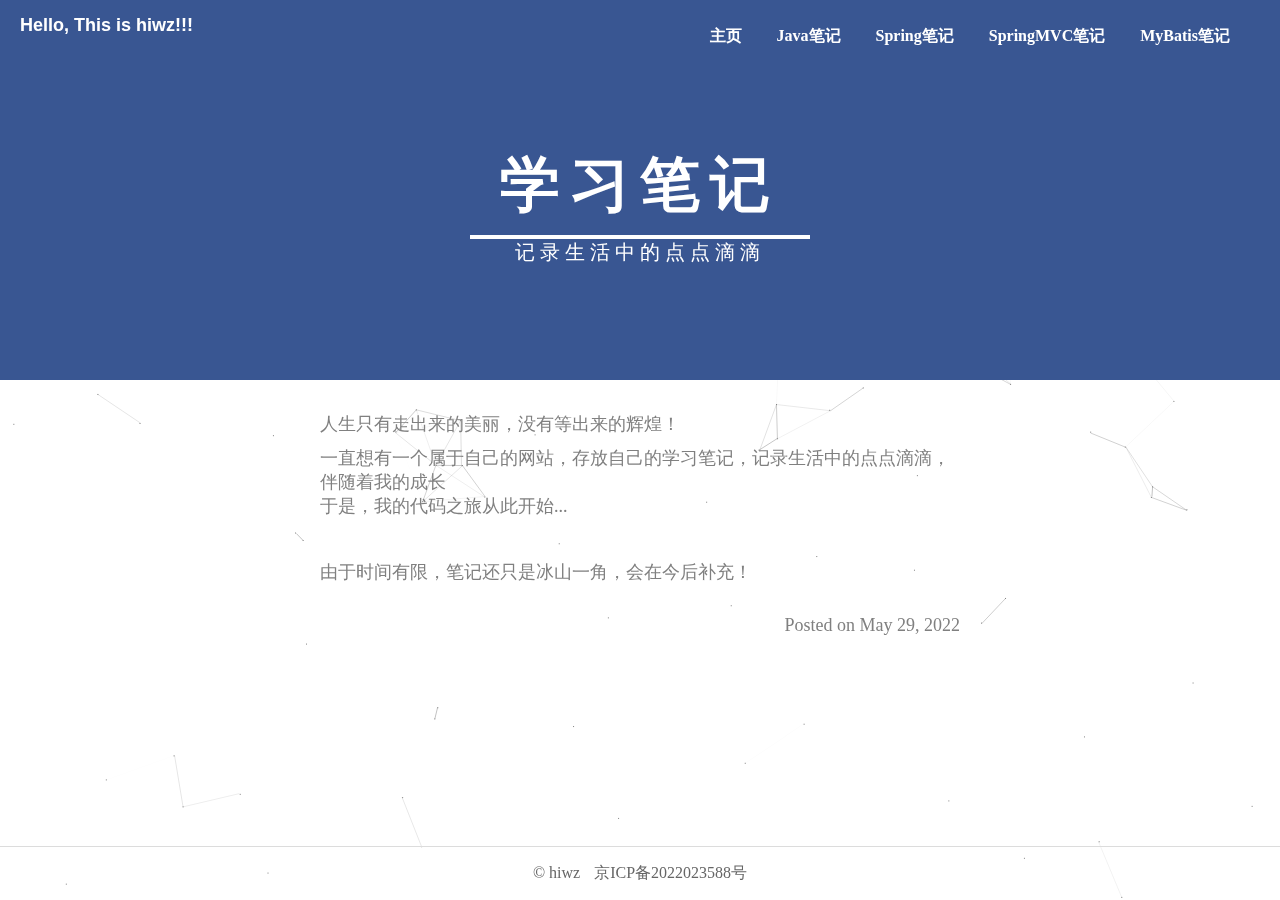
<file: index.html>
<!DOCTYPE html>
<html>
	<head>
		<meta charset="UTF-8">
		<title>学习笔记</title>
		<link rel="stylesheet" href="css/common.css?v=1" />
		<link rel="stylesheet" type="text/css" href="css/home.css?v=1"/>
		<link rel="icon" href="Images/PianoQuarium.jpg"/>
	</head>
	<body>
		<script src="js/page.js"></script>
		<div class="head fix">
			<div class="t1 fix">
				<div class="tl"><a href="" target="_self">Hello, This is hiwz!!!</a></div>
				<!-- support.html -->
				<div class="tr">
					<ul class="ur">
						<li><a href="index.html">主页</a></li>
						<li><a href="about.html">Java笔记</a></li>
						<li><a href="article.html">Spring笔记</a></li>
						<li><a href="tutirial.html">SpringMVC笔记</a></li>
						<li><a href="archive.html">MyBatis笔记</a></li>
					</ul>
				</div>
			</div>
			
			<div class="tt">
				<div class="t2">学习笔记</div>
				<div class="t3">记录生活中的点点滴滴</div>
			</div>
		</div>
		<div class="content">
			<div class="item">
				<div class="text_en">人生只有走出来的美丽，没有等出来的辉煌！</div>
				<div class="text_en">				
					一直想有一个属于自己的网站，存放自己的学习笔记，记录生活中的点点滴滴，伴随着我的成长
					<br>于是，我的代码之旅从此开始...<br><br>
					<br>由于时间有限，笔记还只是冰山一角，会在今后补充！<br><br>
				</div>				
				<div class="text_en" align="right">Posted on May 29, 2022</div>
			</div>
		</div>
		<footer class="footer">
			<a style="color: #666; padding-right: 10px;" href="https://www.hiwz.net">© hiwz</a>
			<a style="color: #666;" target="_blank" href="https://beian.miit.gov.cn">京ICP备2022023588号</a>
		</footer>
		
	</body>
</html>
</file>
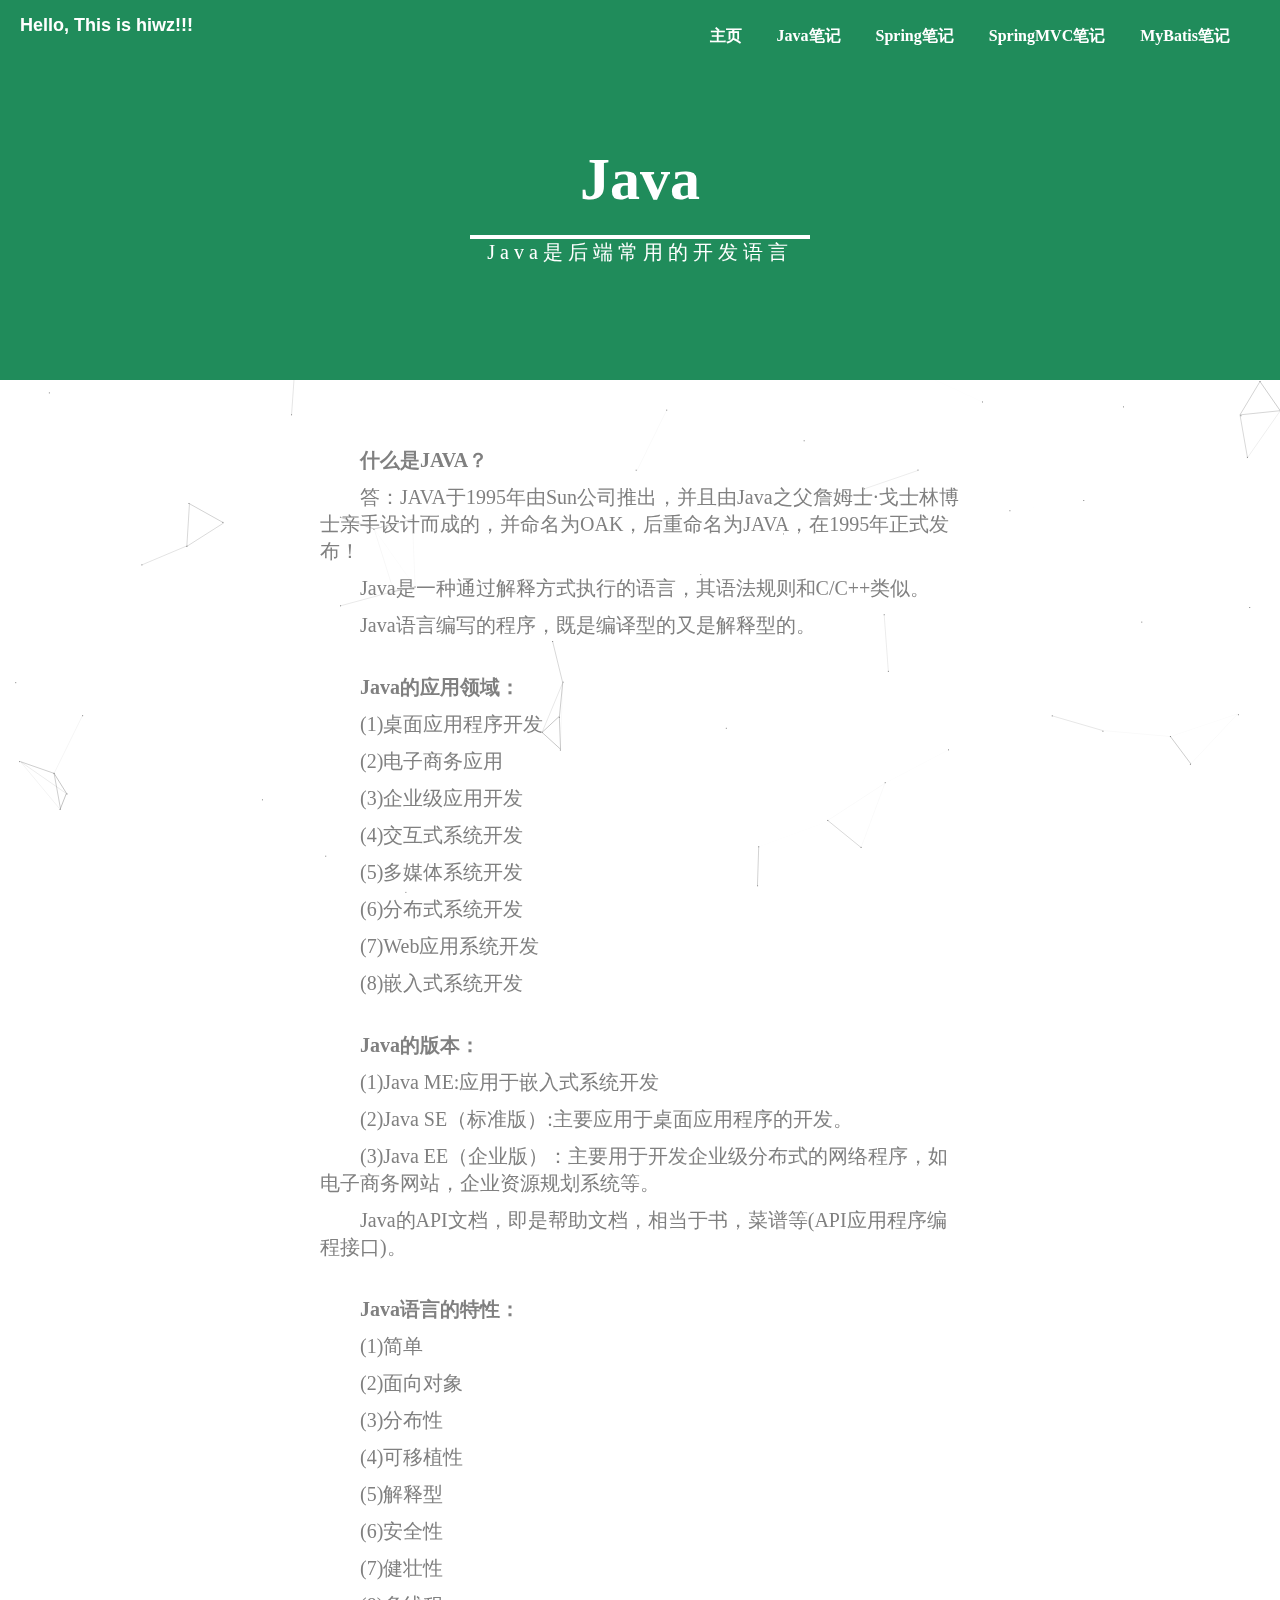
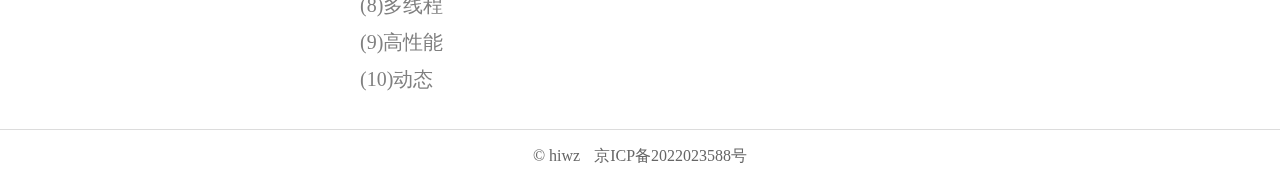
<file: about.html>
<!DOCTYPE html>
<html>
	<head>
		<meta charset="UTF-8">
		<title>Java笔记</title>
		<link rel="stylesheet" href="css/common.css?v=1" />
		<link rel="stylesheet" type="text/css" href="css/about.css?v=1"/>
		<link rel="icon" href="Images/PianoQuarium.jpg"/>
		<style>
			
		</style>
	</head>
	<body>
		<script src="js/page.js"></script>
		<div class="head fix">
			<div class="t1 fix">
				<div class="tl"><a href="" target="_self">Hello, This is hiwz!!!</a></div>
				<!-- support.html -->
				<div class="tr">
					<ul class="ur">
						<li><a href="index.html">主页</a></li>
						<li><a href="about.html">Java笔记</a></li>
						<li><a href="article.html">Spring笔记</a></li>
						<li><a href="tutirial.html">SpringMVC笔记</a></li>
						<li><a href="archive.html">MyBatis笔记</a></li>
					</ul>
				</div>
			</div>
			
			<div class="tt">
				<div class="t2">Java</div>
				<div class="t3">Java是后端常用的开发语言</div>
			</div>
		</div>
		<div class="content">
			<p class="title">什么是JAVA？</p>
			<p>答：JAVA于1995年由Sun公司推出，并且由Java之父詹姆士·戈士林博士亲手设计而成的，并命名为OAK，后重命名为JAVA，在1995年正式发布！
			
			<p>Java是一种通过解释方式执行的语言，其语法规则和C/C++类似。
			
			<p>Java语言编写的程序，既是编译型的又是解释型的。
			
			<p class="title">Java的应用领域：</p>
			
			<p>(1)桌面应用程序开发</p>
			<p>(2)电子商务应用</p>
			<p>(3)企业级应用开发</p>
			<p>(4)交互式系统开发</p>
			<p>(5)多媒体系统开发</p>
			<p>(6)分布式系统开发</p>
			<p>(7)Web应用系统开发</p>
			<p>(8)嵌入式系统开发</p>
			
			<p class="title">Java的版本：</p>
			<p>(1)Java ME:应用于嵌入式系统开发</p>
			<p>(2)Java SE（标准版）:主要应用于桌面应用程序的开发。</p>
			<p>(3)Java EE（企业版）：主要用于开发企业级分布式的网络程序，如电子商务网站，企业资源规划系统等。</p>
			
			<p>Java的API文档，即是帮助文档，相当于书，菜谱等(API应用程序编程接口)。</p>
			
			<p class="title">Java语言的特性：</p>
			<p>(1)简单</p>
			<p>(2)面向对象</p>
			<p>(3)分布性</p>
			<p>(4)可移植性</p>
			<p>(5)解释型</p>
			<p>(6)安全性</p>
			<p>(7)健壮性</p>
			<p>(8)多线程</p>
			<p>(9)高性能</p>
			<p>(10)动态</p>
			
		</div>
		<footer class="footer">
			<a style="color: #666; padding-right: 10px;" href="https://www.hiwz.net">© hiwz</a>
                        <a style="color: #666;" target="_blank" href="https://beian.miit.gov.cn">京ICP备2022023588号</a>
                </footer>
	</body>
</html>
</file>
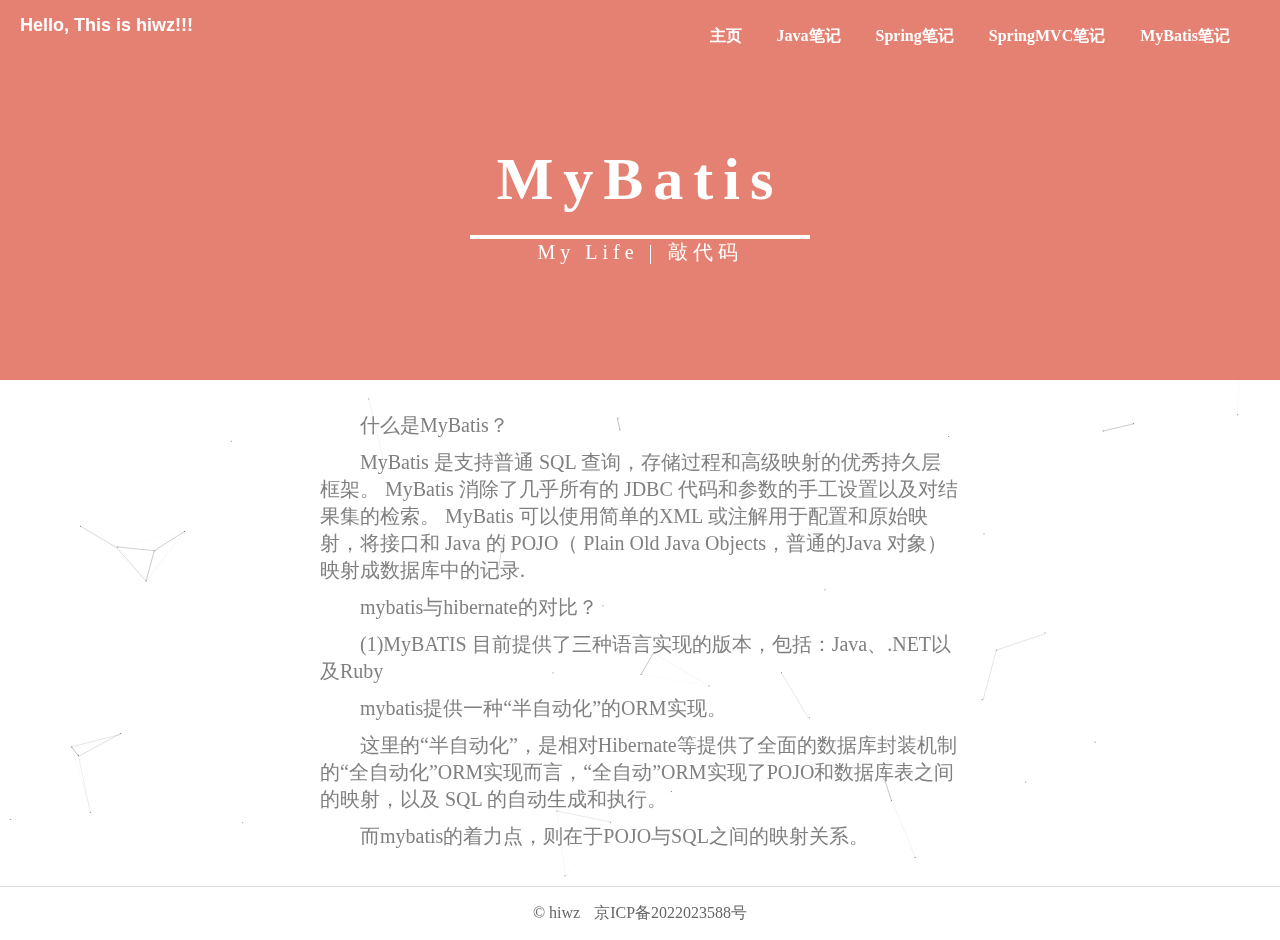
<file: archive.html>
<!DOCTYPE html>
<html>
	<head>
		<meta charset="UTF-8">
		<title>MyBatis笔记</title>
		<link rel="stylesheet" href="css/common.css?v=1" />
		<link rel="stylesheet" type="text/css" href="css/archive.css?v=1"/>
		<link rel="icon" href="Images/PianoQuarium.jpg"/>
	</head>
	<body>
		<script src="js/page.js"></script>
		<div class="head fix">
			<div class="t1 fix">
				<div class="tl"><a href="" target="_self">Hello, This is hiwz!!!</a></div>
				<!-- support.html -->
				<div class="tr">
					<ul class="ur">
						<li><a href="index.html">主页</a></li>
						<li><a href="about.html">Java笔记</a></li>
						<li><a href="article.html">Spring笔记</a></li>
						<li><a href="tutirial.html">SpringMVC笔记</a></li>
						<li><a href="archive.html">MyBatis笔记</a></li>
					</ul>
				</div>
			</div>
			
			<div class="tt">
				<div class="t2">MyBatis</div>
				<div class="t3">My Life  |  敲代码</div>
			</div>
		</div>
		<div class="content">
			<p class="title">什么是MyBatis？</p>
			<p>MyBatis 是支持普通 SQL 查询，存储过程和高级映射的优秀持久层框架。 MyBatis 消除了几乎所有的 JDBC 代码和参数的手工设置以及对结果集的检索。 MyBatis 可以使用简单的XML 或注解用于配置和原始映射，将接口和 Java 的 POJO（ Plain Old Java Objects，普通的Java 对象）映射成数据库中的记录.

			<p class="title">mybatis与hibernate的对比？</p>
			
			<p>(1)MyBATIS 目前提供了三种语言实现的版本，包括：Java、.NET以及Ruby</p>
			<p>mybatis提供一种“半自动化”的ORM实现。</p>
			<p>这里的“半自动化”，是相对Hibernate等提供了全面的数据库封装机制的“全自动化”ORM实现而言，“全自动”ORM实现了POJO和数据库表之间的映射，以及 SQL 的自动生成和执行。</p>
			<p>而mybatis的着力点，则在于POJO与SQL之间的映射关系。</p>
		</div>
		<footer class="footer">
			<a style="color: #666; padding-right: 10px;" href="https://www.hiwz.net">© hiwz</a>
                        <a style="color: #666;" target="_blank" href="https://beian.miit.gov.cn">京ICP备2022023588号</a>
                </footer>
	</body>
</html>
</file>
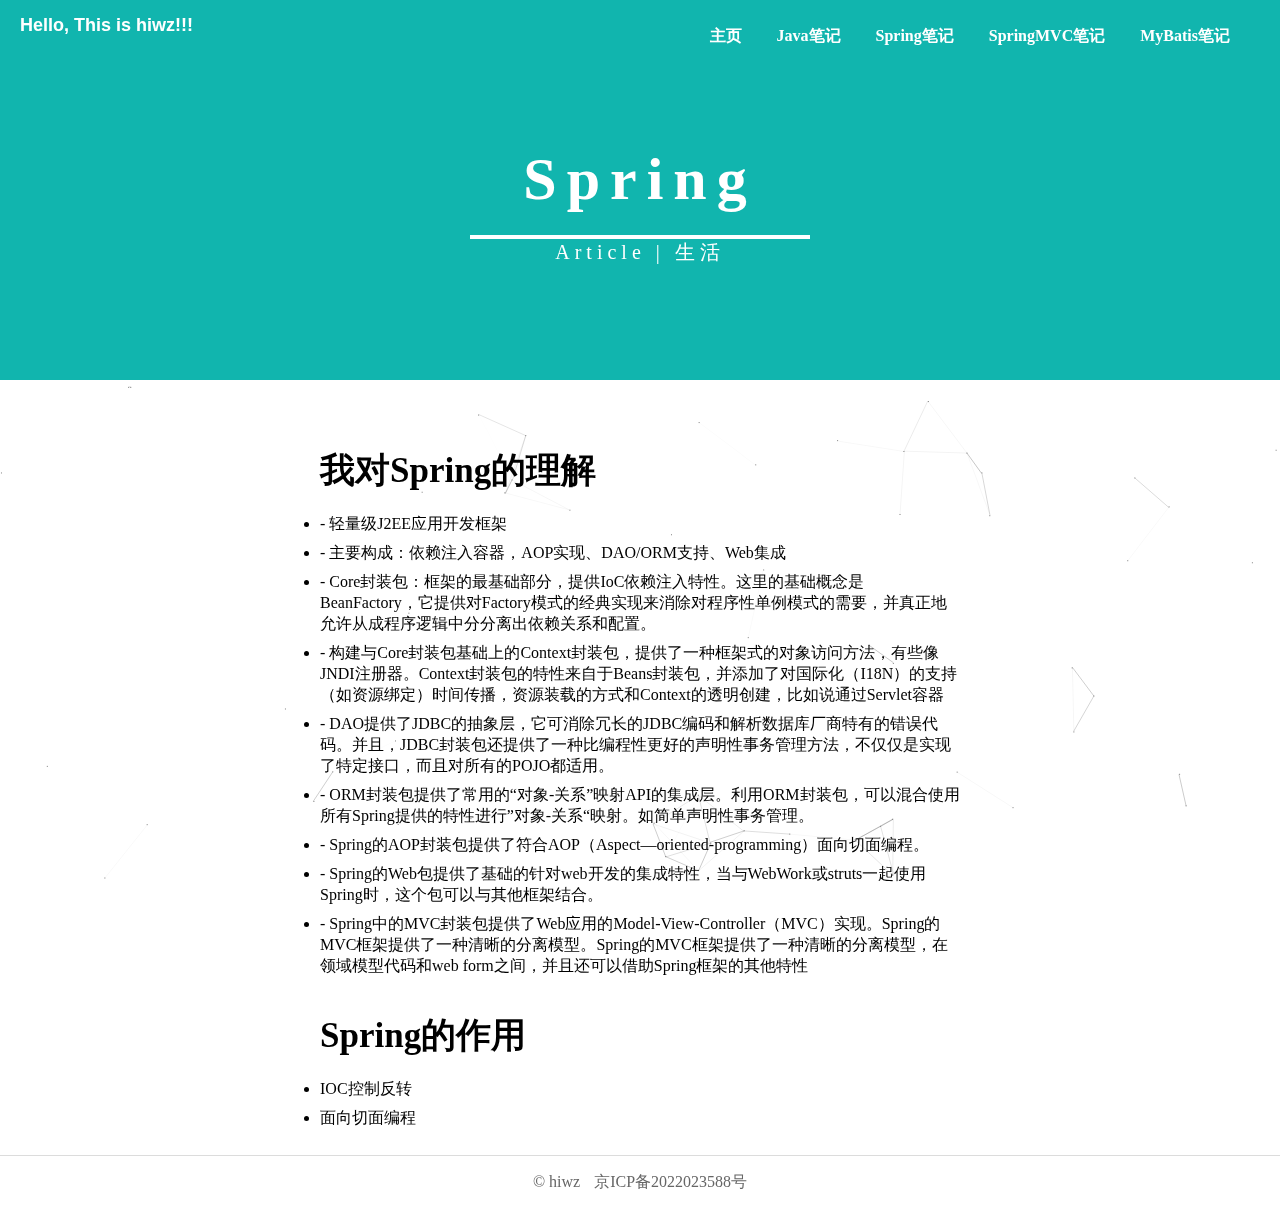
<file: article.html>
<!DOCTYPE html>
<html>
	<head>
		<meta charset="UTF-8">
		<title>Spring笔记</title>
		<link rel="stylesheet" href="css/common.css?v=1" />
		<link rel="stylesheet" type="text/css" href="css/works.css?v=1"/>
		<link rel="icon" href="Images/PianoQuarium.jpg"/>
	</head>
	<body>
		<script src="js/page.js"></script>
		<div class="head fix">
			<div class="t1 fix">
				<div class="tl"><a href="" target="_self">Hello, This is hiwz!!!</a></div>
				<!-- support.html -->
				<div class="tr">
					<ul class="ur">
						<li><a href="index.html">主页</a></li>
						<li><a href="about.html">Java笔记</a></li>
						<li><a href="article.html">Spring笔记</a></li>
						<li><a href="tutirial.html">SpringMVC笔记</a></li>
						<li><a href="archive.html">MyBatis笔记</a></li>
					</ul>
				</div>
			</div>
			
			<div class="tt">
				<div class="t2">Spring</div>
				<div class="t3">Article | 生活</div>
			</div>
		</div>
		<div class="content">
			<div class="c1">
				<p class="title">我对Spring的理解</p>
				<ul>				
					<li>- 轻量级J2EE应用开发框架</li>
					<li>- 主要构成：依赖注入容器，AOP实现、DAO/ORM支持、Web集成</li>
					<li>- Core封装包：框架的最基础部分，提供IoC依赖注入特性。这里的基础概念是BeanFactory，它提供对Factory模式的经典实现来消除对程序性单例模式的需要，并真正地允许从成程序逻辑中分分离出依赖关系和配置。</li>
					<li>- 构建与Core封装包基础上的Context封装包，提供了一种框架式的对象访问方法，有些像JNDI注册器。Context封装包的特性来自于Beans封装包，并添加了对国际化（I18N）的支持（如资源绑定）时间传播，资源装载的方式和Context的透明创建，比如说通过Servlet容器</li>
					<li>- DAO提供了JDBC的抽象层，它可消除冗长的JDBC编码和解析数据库厂商特有的错误代码。并且，JDBC封装包还提供了一种比编程性更好的声明性事务管理方法，不仅仅是实现了特定接口，而且对所有的POJO都适用。</li>
					<li>- ORM封装包提供了常用的“对象-关系”映射API的集成层。利用ORM封装包，可以混合使用所有Spring提供的特性进行”对象-关系“映射。如简单声明性事务管理。</li>
					<li>- Spring的AOP封装包提供了符合AOP（Aspect—oriented-programming）面向切面编程。</li>
					<li>- Spring的Web包提供了基础的针对web开发的集成特性，当与WebWork或struts一起使用Spring时，这个包可以与其他框架结合。</li>
					<li>- Spring中的MVC封装包提供了Web应用的Model-View-Controller（MVC）实现。Spring的MVC框架提供了一种清晰的分离模型。Spring的MVC框架提供了一种清晰的分离模型，在领域模型代码和web form之间，并且还可以借助Spring框架的其他特性</li>
				</ul>
			</div>
			<div class="c2">
				<p class="title">Spring的作用</p>
				<ul>
					<li>IOC控制反转</li>
					<li>面向切面编程</li>
				</ul>
			</div>
		</div>
		<footer class="footer">
			<a style="color: #666; padding-right: 10px;" href="https://www.hiwz.net">© hiwz</a>
                        <a style="color: #666;" target="_blank" href="https://beian.miit.gov.cn">京ICP备2022023588号</a>
                </footer>
	</body>
</html>
</file>
<file: css/common.css>
*{
				padding: 0px;
				margin: 0px;
			}
			a{
				cursor: pointer;
				text-decoration:none;
				color: none;
			}
			a:hover{
				opacity: 0.8;
			}
			p{
				text-indent: 2em;
			}
			.fix{
				content:"";
				display: table;
				clear: both;
			}
			html {
				height: 100%;
			}
                        body {
                                position: relative;
                                margin: 0;
                                min-height: 100%;
                        }
                        .content{
                                width: 50%;
                                margin: 0 auto;
                                padding-top: 32px;
				padding-bottom: 80px;
			}
			.head{
                                margin: 0 auto;
				height: 380px;
				background-color: #395692;
				width: 100%;
			}
			.t1{
				width: 100%;
				height: 50px;
				margin-top: 15px;
			}
			.ur{
				float: right;
				margin-top: -10px;
				list-style: none;
			}
			.ur li{
				float: left;
				margin-left: 35px;
				color: white;
				font-weight: 600;
			}
			.tr a{
				color: white;
			}
			.tl a{
				color: white;
			}
			.tr{
				margin-right: 50px;
			}
			.tl{
				font-family: sans-serif;
				color: white;
				font-size: 18px;
				font-weight: 800;
				margin-left: 20px;
			}
			.t2{
				font-family: "微软雅黑";
				color: white;
				font-size: 60px;
				font-weight: 800;
				letter-spacing: 10px;
				width: 340px;
				height: 80px;
				text-align: center;
			}
			.t3{
				width: 340px;
				height: 40px;
				border-top: 4px solid white;
				font-family: "微软雅黑";
				color: white;
				font-size: 20px;
				font-weight: 500;
				text-align: center;
				letter-spacing: 5px;
				margin-top:10px ;
			}
			.tt{
				top:100px;
				margin: 80px auto;
				width: 340px;
				height: 100px;
			}
			.footer{
				position: absolute;
				right: 0;
  				bottom: 0;
				left: 0;
  				padding: 1rem;
				border-top: 1px solid gainsboro;
				text-align: center;
			}
</file>
<file: css/home.css>
.h2{
				font-family: "楷体";
				font-size: 26px;
				font-weight: 600;
				margin-bottom: 15px;
			}
			.h2:hover{
				color: #337ab7;
			}
			.text{
				font-family: "宋体";
				font-size: 16px;
				font-weight: 600px;
				margin-bottom: 10px;
				color: #a3a3a3;
				height: 60px;
				width: 100%;
				overflow: hidden;
				text-overflow: ellipsis;
			}
			.text:hover{
				color:#2b79c3;
			}
			.text_en{
				font-family: "lora","times new roman";
				font-size: 18px;
				font-weight: 400px;
				margin-bottom: 10px;
				color: #808080;
			}
			.item{
				margin-bottom: 30px;
			}
</file>
<file: css/about.css>
.t2{
				letter-spacing: 0px;
			}
			.content a{
				color: cornflowerblue;
				text-decoration: none;
			}
			.content p{
				color: grey;
				font-family: "楷体";
				font-size: 20px;
				margin-bottom:10px ;
			}
			.title{
				font-family: "微软雅黑";
				color: black;
				font-size: 35px;
				font-weight: 700;
				margin-top:35px ;
			}
			.img{
				margin: 0 auto;
				width: 200px;
				height: 300px;
				background-image: url(img/weibo.png);
			}
			.head{
				background-color: #208C5B;
			}
</file>
<file: css/archive.css>
.head{
				background-color: #E58172;
			}
			.u1{
				margin-top: 50px;
				margin-bottom: 50px;
				margin-left: 25%;
			}
			.u1 li{
				margin-top: 15px;
			}
			.u1 a{
				margin-left: 20px;
				color: cornflowerblue;
			}
			.content p{
				color: grey;
				font-family: "楷体";
				font-size: 20px;
				margin-bottom:10px ;
			}
</file>
<file: css/works.css>
.head{
				background-color: #11B5AE;
			}
			p{
				text-indent: 0em;
			}
			.title{
				font-family: "微软雅黑";
				color: black;
				font-size: 35px;
				font-weight: 700;
				margin-top:35px ;
			}
			.c1 ul{
				margin-top: 20px;
			}
			.c2 ul{
				margin-top: 20px;
			}
			.c3 ul{
				margin-top: 20px;
			}
			.content a{
				color: cornflowerblue;
			}
			.content p{
				margin-bottom: 10px;
			}
			.content li{
				margin-top: 8px;
			}
</file>
